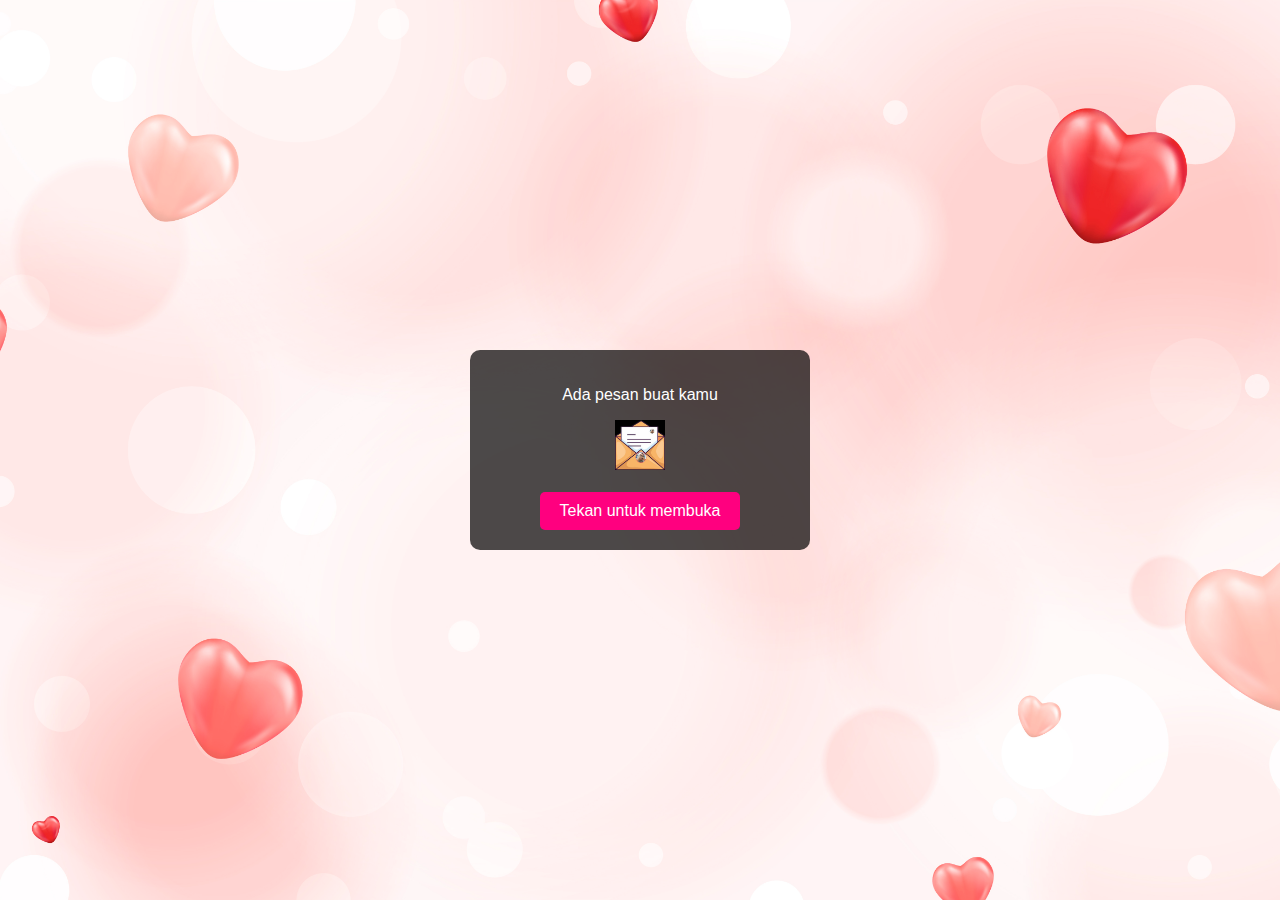
<file: homepage/index.html>
<!DOCTYPE html>
<html lang="id">
<head>
    <meta charset="UTF-8">
    <meta name="viewport" content="width=device-width, initial-scale=1.0">
    <title>Pesan Buat Kamu</title>
    <link rel="stylesheet" href="index.css">
</head>
<body>
    <div class="message-box">
        <p>Ada pesan buat kamu</p>
        <img src="surat.jpeg" alt="Pesan">
        <br><br>
        <button onclick="openMessage()">Tekan untuk membuka</button>
    </div>

    <script src="index.js"></script>
</body>
</html>
</file>
<file: homepage/index.css>
body {
    display: flex;
    justify-content: center;
    align-items: center;
    height: 100vh;
    background: url('bg2.jpg') no-repeat center center fixed;
    background-size: cover;
    margin: 0;
    font-family: Arial, sans-serif;
}

.message-box {
    background: rgba(0, 0, 0, 0.7);
    color: white;
    padding: 20px;
    border-radius: 10px;
    text-align: center;
    width: 300px;
}

.message-box img {
    width: 50px;
    height: 50px;
}

.message-box button {
    background: #ff007f;
    color: white;
    border: none;
    padding: 10px 20px;
    border-radius: 5px;
    font-size: 16px;
    cursor: pointer;
}

.message-box button:hover {
    background: #e60073;
}
</file>
